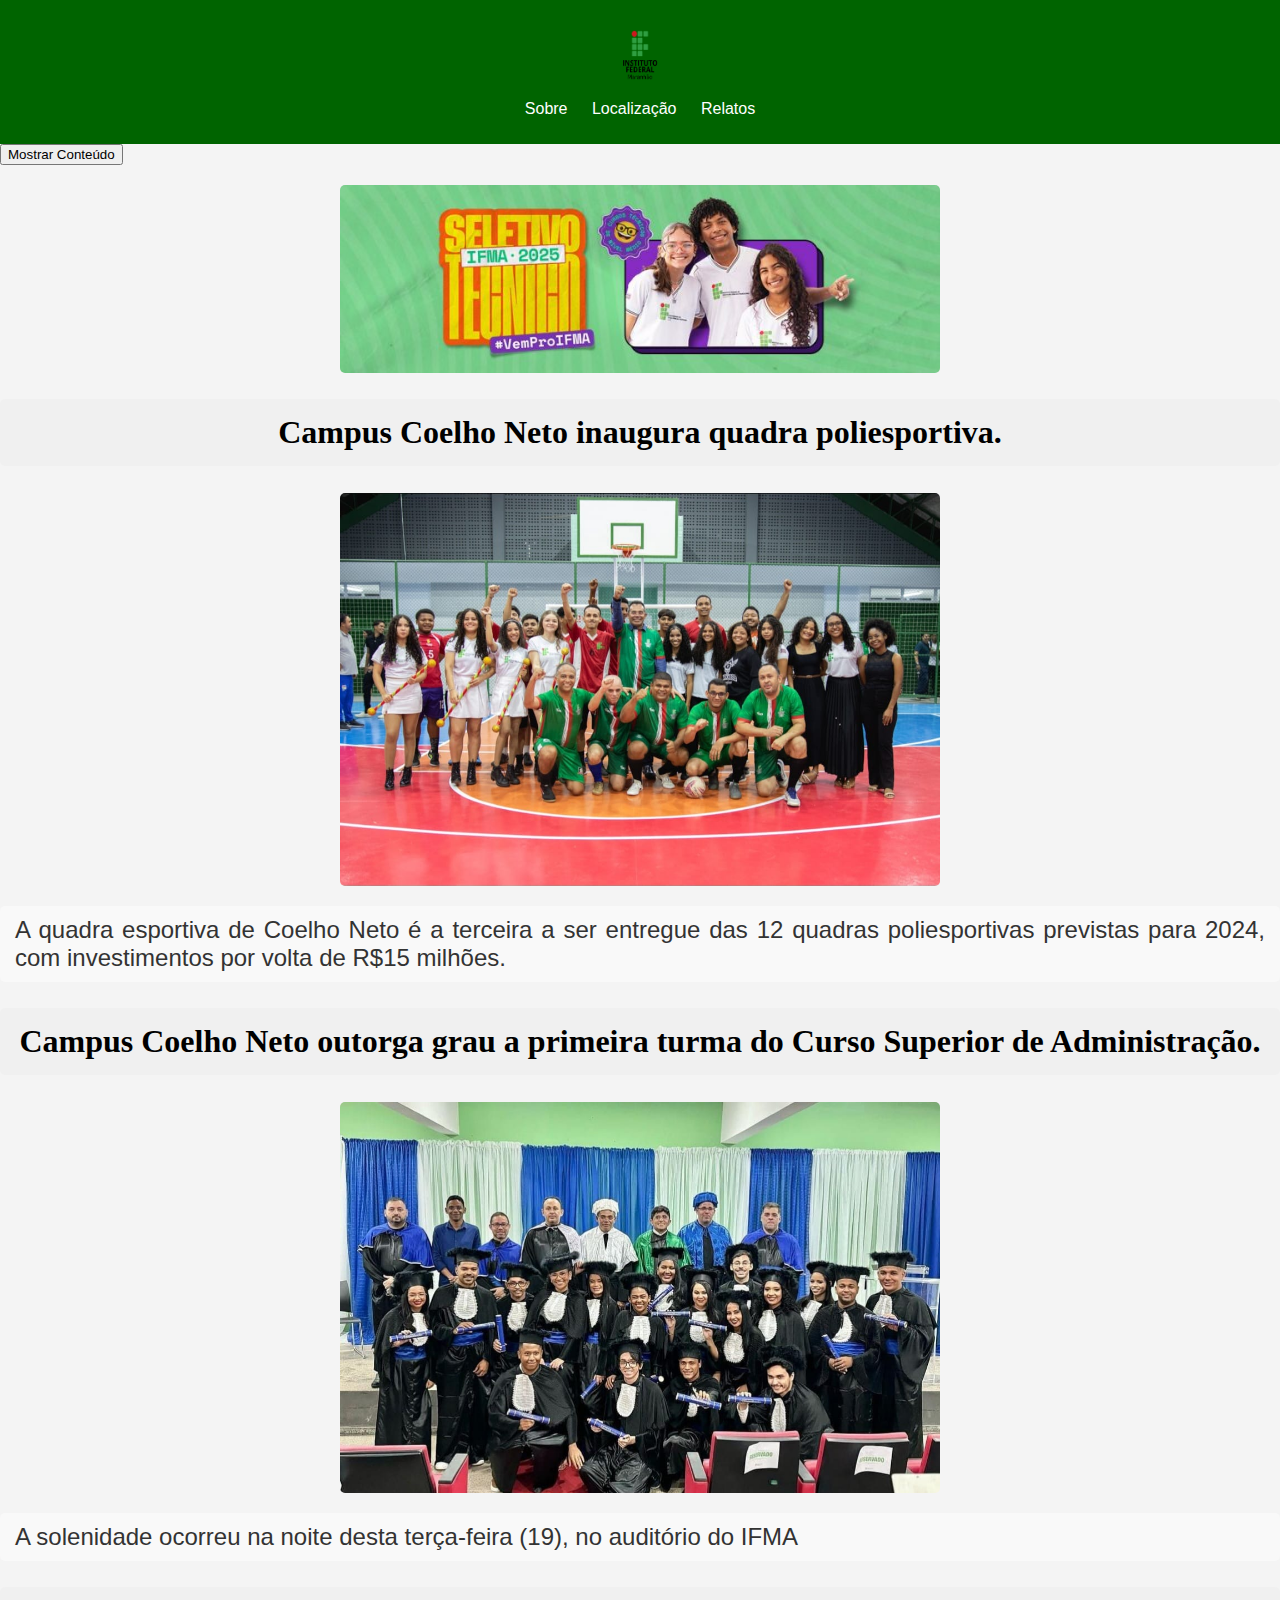
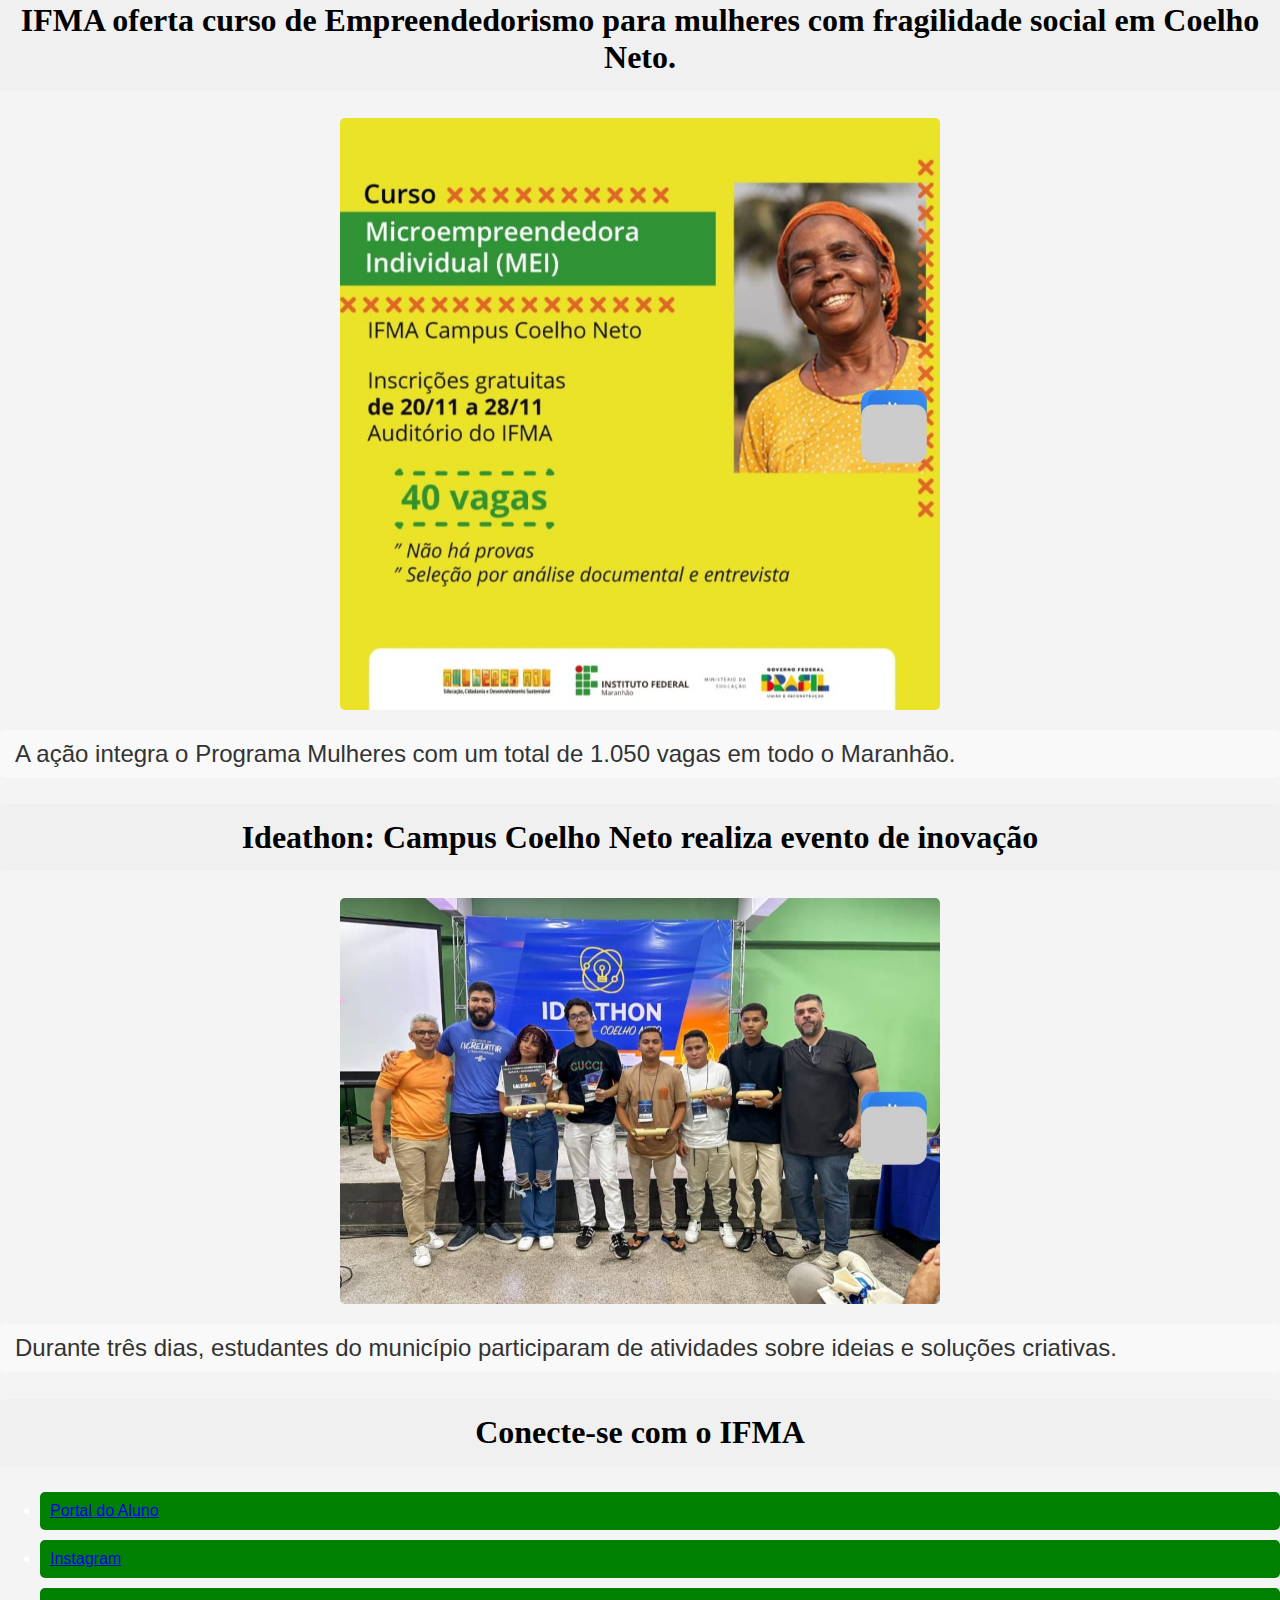
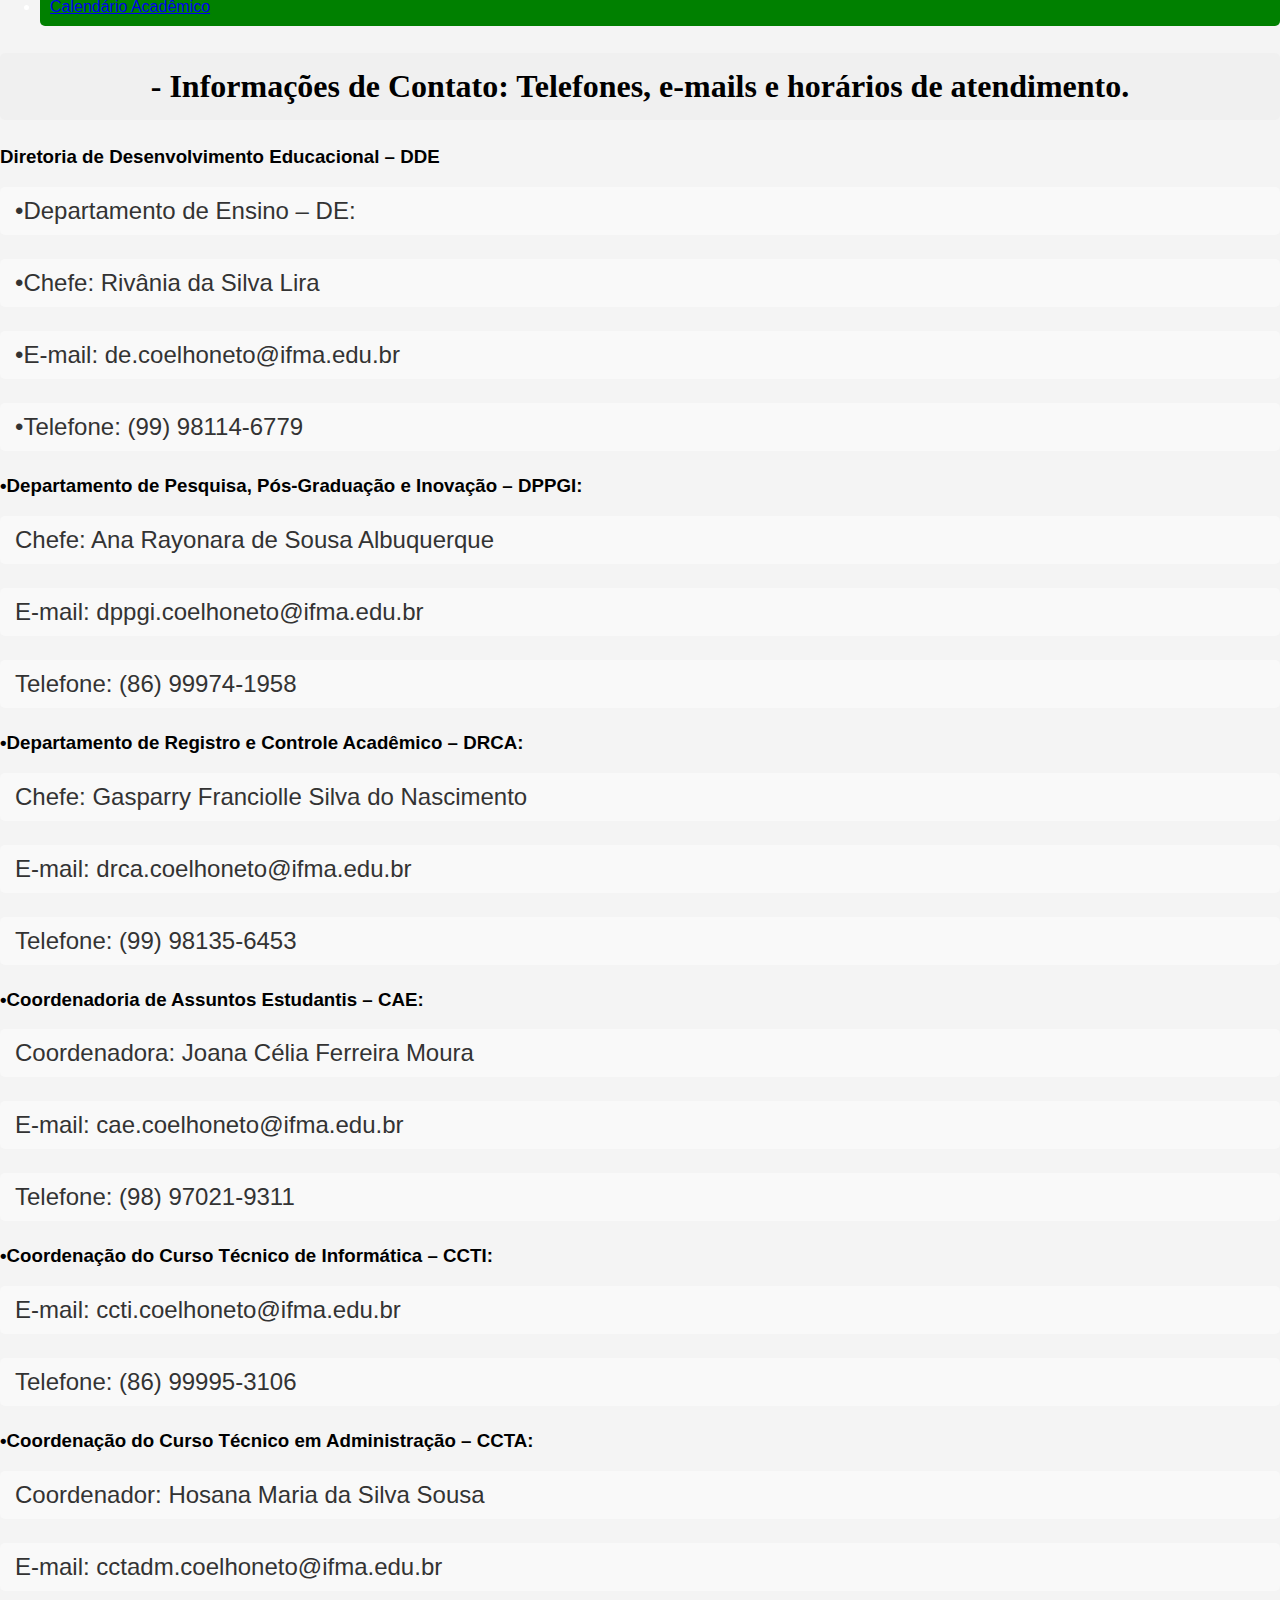
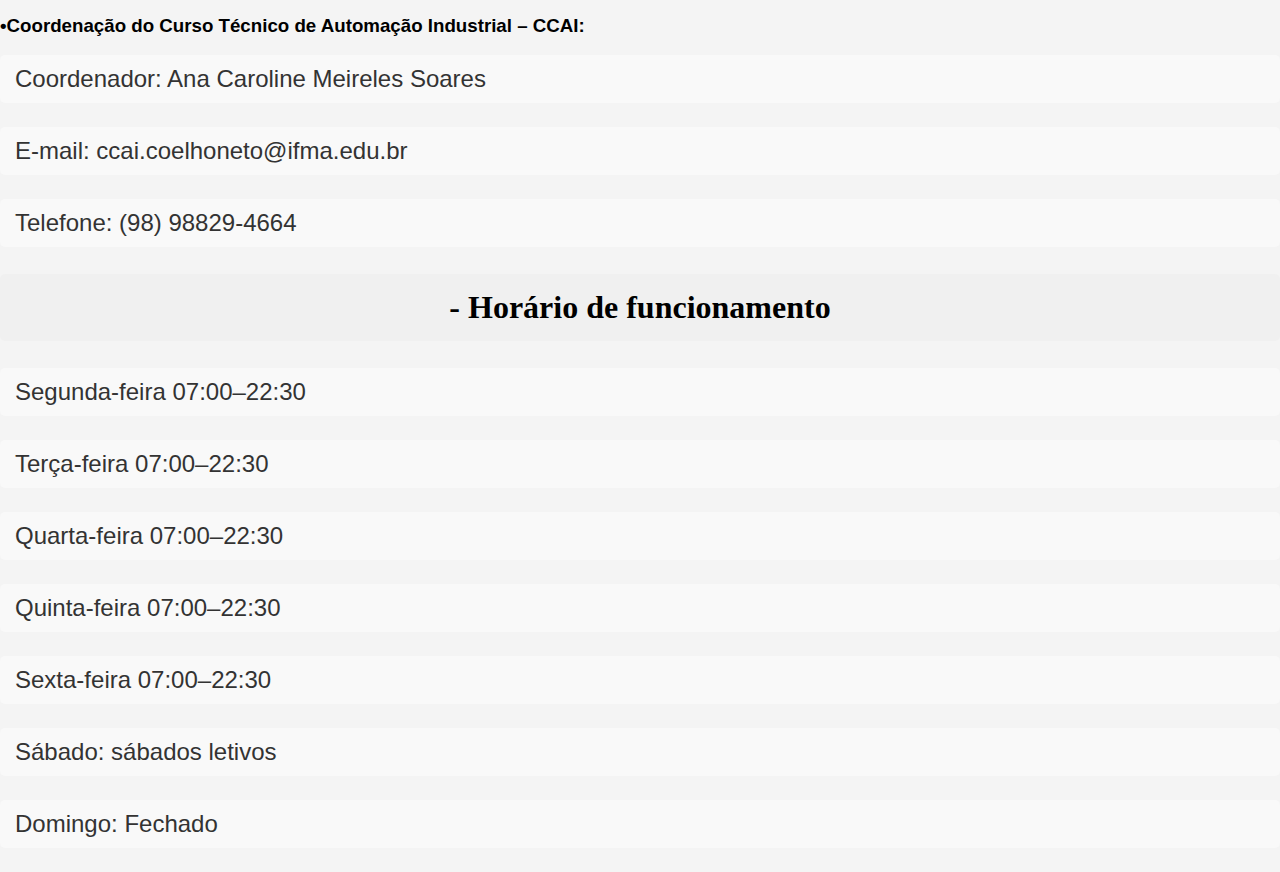
<file: index.html>
<!DOCTYPE html>
<html lang="pt-BR">
<head>
    <meta charset="UTF-8">
    <meta name="viewport" content="width=device-width, initial-scale=1.0">
    <title>INSTITUTO FEDERAL DO MARANHÃO</title>
    <link rel="stylesheet" href="styles.css">
</head>
<body>
    <header>
        <img src="img/logoifma.png" alt="Logo IFMA">
        <nav>
            <ul>
                <li><a href="sobre.html">Sobre</a></li>
                
                <li><a href="localizacao.html">Localização</a></li>
                <li><a href="relatos.html">Relatos</a></li>
            </ul>
        </nav>
    </header>
    <section id="home">
      <button id="toggleButton">Mostrar Conteúdo</button>
    <div id="content">
        <img src="img/inscricoes.jpg" alt="Destaque 1">
    </div>

    <script>
        document.getElementById('toggleButton').addEventListener('click', function() {
            const content = document.getElementById('content');
            if (content.style.display === 'none') {
                content.style.display = 'block';
                this.textContent = 'Esconder Conteúdo';
            } else {
                content.style.display = 'none';
                this.textContent = 'Mostrar Conteúdo';
            }
        });
    </script>
        <div class="noticias">
            <h2>Campus Coelho Neto inaugura quadra poliesportiva.</h2>
            <img src="img/quadra.jpg" alt="Quadra">

            <p>A quadra esportiva de Coelho Neto é a terceira a ser entregue das 12 quadras 
                poliesportivas previstas para 2024, com
                investimentos por volta de R$15 milhões.</p>
            <h2>Campus Coelho Neto outorga grau a primeira turma do Curso Superior de
                Administração.</h2>
                <img src="img/adm.jpg" alt="ADM">

            <p>A solenidade ocorreu na noite desta terça-feira (19), no auditório do IFMA</p>
            <h2>IFMA oferta curso de Empreendedorismo para mulheres com fragilidade social em Coelho Neto.</h2>
            <img src="img/curso.jpg" alt="Curso">

            <p>A ação integra o Programa Mulheres com um total de 1.050 vagas em todo o Maranhão.</p>
            <h2>Ideathon: Campus Coelho Neto realiza evento de inovação</h2>
            <img src="img/ideathon.jpg" alt="Ideathon">
            <p>Durante três dias, estudantes do município participaram de atividades sobre ideias e soluções criativas.</p>

        
        </div>
  

        <div class="midia-social">
            <h2>Conecte-se com o IFMA</h2>
            <ul>
                <li><a href="https://portal.ifma.edu.br/aluno/"target="_blank">Portal do Aluno</a></li>
                <li><a href="https://www.instagram.com/ifmacoelhoneto/" target="_blank">Instagram</a></li>
               
                <li><a href="calendario.pdf" target="_blank">Calendário Acadêmico</a></li>
            </ul>
        </div>
       <div class="Contatos">
        <h2>- Informações de Contato: Telefones, e-mails e horários de atendimento.
        </h2>
        <h3>Diretoria de Desenvolvimento Educacional – DDE</h3>
        <p>•Departamento de Ensino – DE:</p>
        <p>•Chefe: Rivânia da Silva Lira</p>
        <p>•E-mail: de.coelhoneto@ifma.edu.br</p>
        <p>•Telefone: (99) 98114-6779</p>
        <h3>•Departamento de Pesquisa, Pós-Graduação e Inovação – DPPGI:</h3>
        <p>Chefe: Ana Rayonara de Sousa Albuquerque</p>
        <p>E-mail: dppgi.coelhoneto@ifma.edu.br</p>
        <p>Telefone: (86) 99974-1958</p>
        <h3>•Departamento de Registro e Controle Acadêmico – DRCA:</h3>
        <p>Chefe: Gasparry Franciolle Silva do Nascimento</p>
        <p>E-mail: drca.coelhoneto@ifma.edu.br</p>
        <p>Telefone: (99) 98135-6453</p>
        
        <h3>•Coordenadoria de Assuntos Estudantis – CAE:</h3>
        <p>Coordenadora: Joana Célia Ferreira Moura</p>
        <p>E-mail: cae.coelhoneto@ifma.edu.br</p>
        <p>Telefone: (98) 97021-9311</p>
        <h3>•Coordenação do Curso Técnico de 

            Informática – CCTI:</h3>
        
        <p>E-mail: ccti.coelhoneto@ifma.edu.br</p>
        <p>Telefone: (86) 99995-3106</p>
        <h3>•Coordenação do Curso Técnico em Administração – CCTA:
        </h3>
        <p>Coordenador: Hosana Maria da Silva Sousa
        </p>
        <p>E-mail: cctadm.coelhoneto@ifma.edu.br</p>
        <h3>•Coordenação do Curso Técnico de Automação Industrial – CCAI:
        </h3>
        <p>Coordenador: Ana Caroline Meireles Soares
        </p>
        <p>E-mail: ccai.coelhoneto@ifma.edu.br</p>
        <p>Telefone: (98) 98829-4664</p>
        <h2>- Horário de funcionamento

        </h2>
        <p>Segunda-feira 07:00–22:30</p>
        <p>Terça-feira 07:00–22:30</p>
        <p>Quarta-feira 07:00–22:30</p>
      
        <p>Quinta-feira 07:00–22:30</p>
        <p>Sexta-feira 07:00–22:30</p>
        <p>Sábado: sábados letivos</p>
        <p>Domingo: Fechado</p>
      

    
    </div>

   
    </section>
   
</body>
</html>
</file>
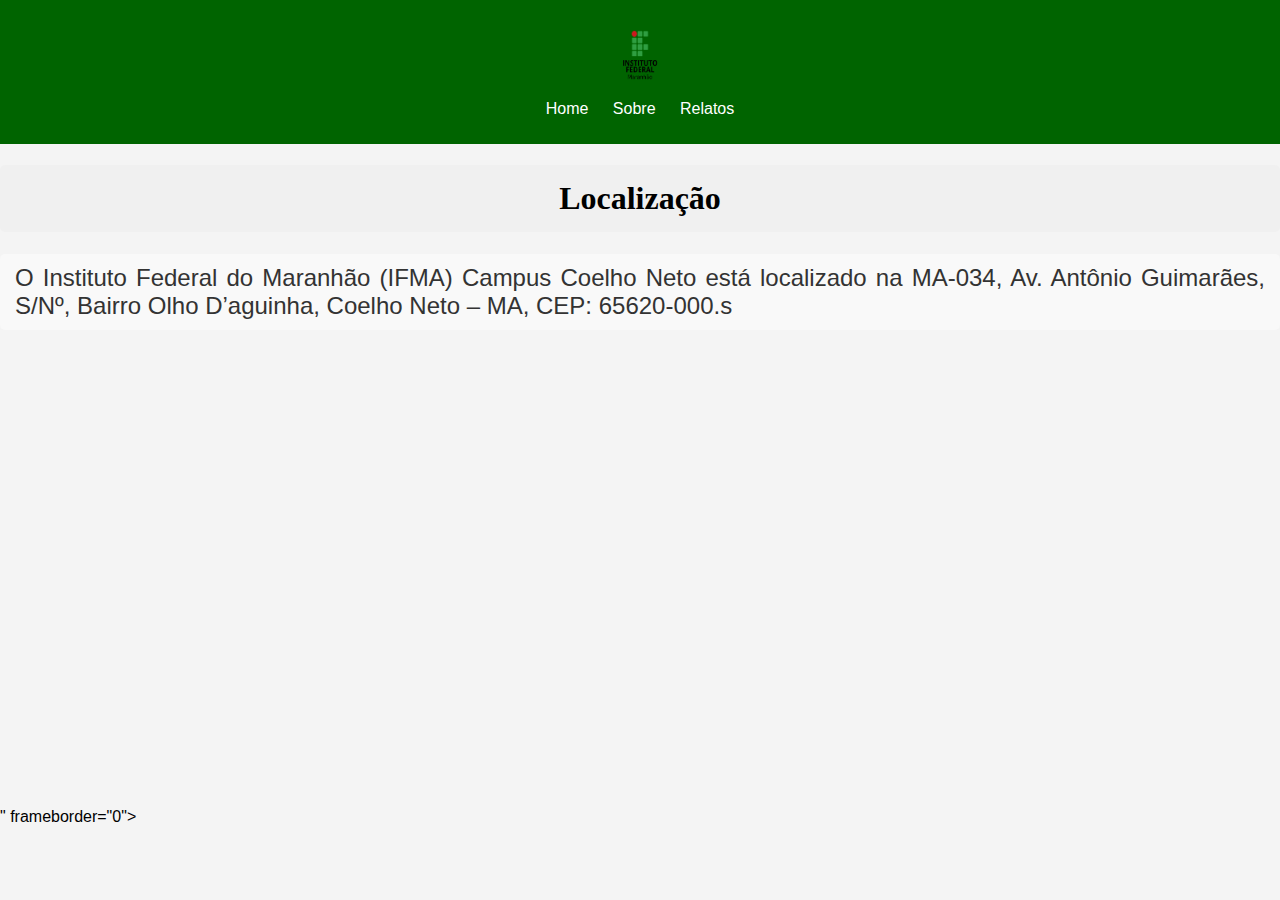
<file: localizacao.html>
<!DOCTYPE html>
<html lang="pt-BR">
<head>
    <meta charset="UTF-8">
    <meta name="viewport" content="width=device-width, initial-scale=1.0">
    <title>Localização do IFMA</title>
    <link rel="stylesheet" href="styles.css">
</head>
<body>
    <header>
        <img src="img/logoifma.png" alt="Logo IFMA">
        <nav>
            <ul>
                <li><a href="index.html">Home</a></li>
                <li><a href="sobre.html">Sobre</a></li>
               
                <li><a href="relatos.html">Relatos</a></li>
            </ul>
        </nav>
    </header>
    <section>
        <h1>Localização</h1>
        <p>O Instituto Federal do Maranhão (IFMA) Campus Coelho Neto está localizado na MA-034, Av. Antônio Guimarães, S/Nº, Bairro Olho D’aguinha, Coelho Neto – MA, CEP: 65620-000.s</p>
        <div class="mapa">
            <iframe src="https://www.google.com/maps/embed?pb=!1m18!1m12!1m3!1d3978.74534291125!2d-43.02872128983486!3d-4.2696646956863225!2m3!1f0!2f0!3f0!3m2!1i1024!2i768!4f13.1!3m3!1m2!1s0x78daf5bedaf2463%3A0xc041d66f38b98c30!2sIFMA%20-%20Campus%20Coelho%20Neto!5e0!3m2!1spt-BR!2sbr!4v1728863945754!5m2!1spt-BR!2sbr" width="600" height="450" style="border:0;" allowfullscreen="" loading="lazy" referrerpolicy="no-referrer-when-downgrade"></iframe>" frameborder="0"></iframe>
        </div>
    </section>
    <script src="script.js"></script>
</body>
</html>
</file>
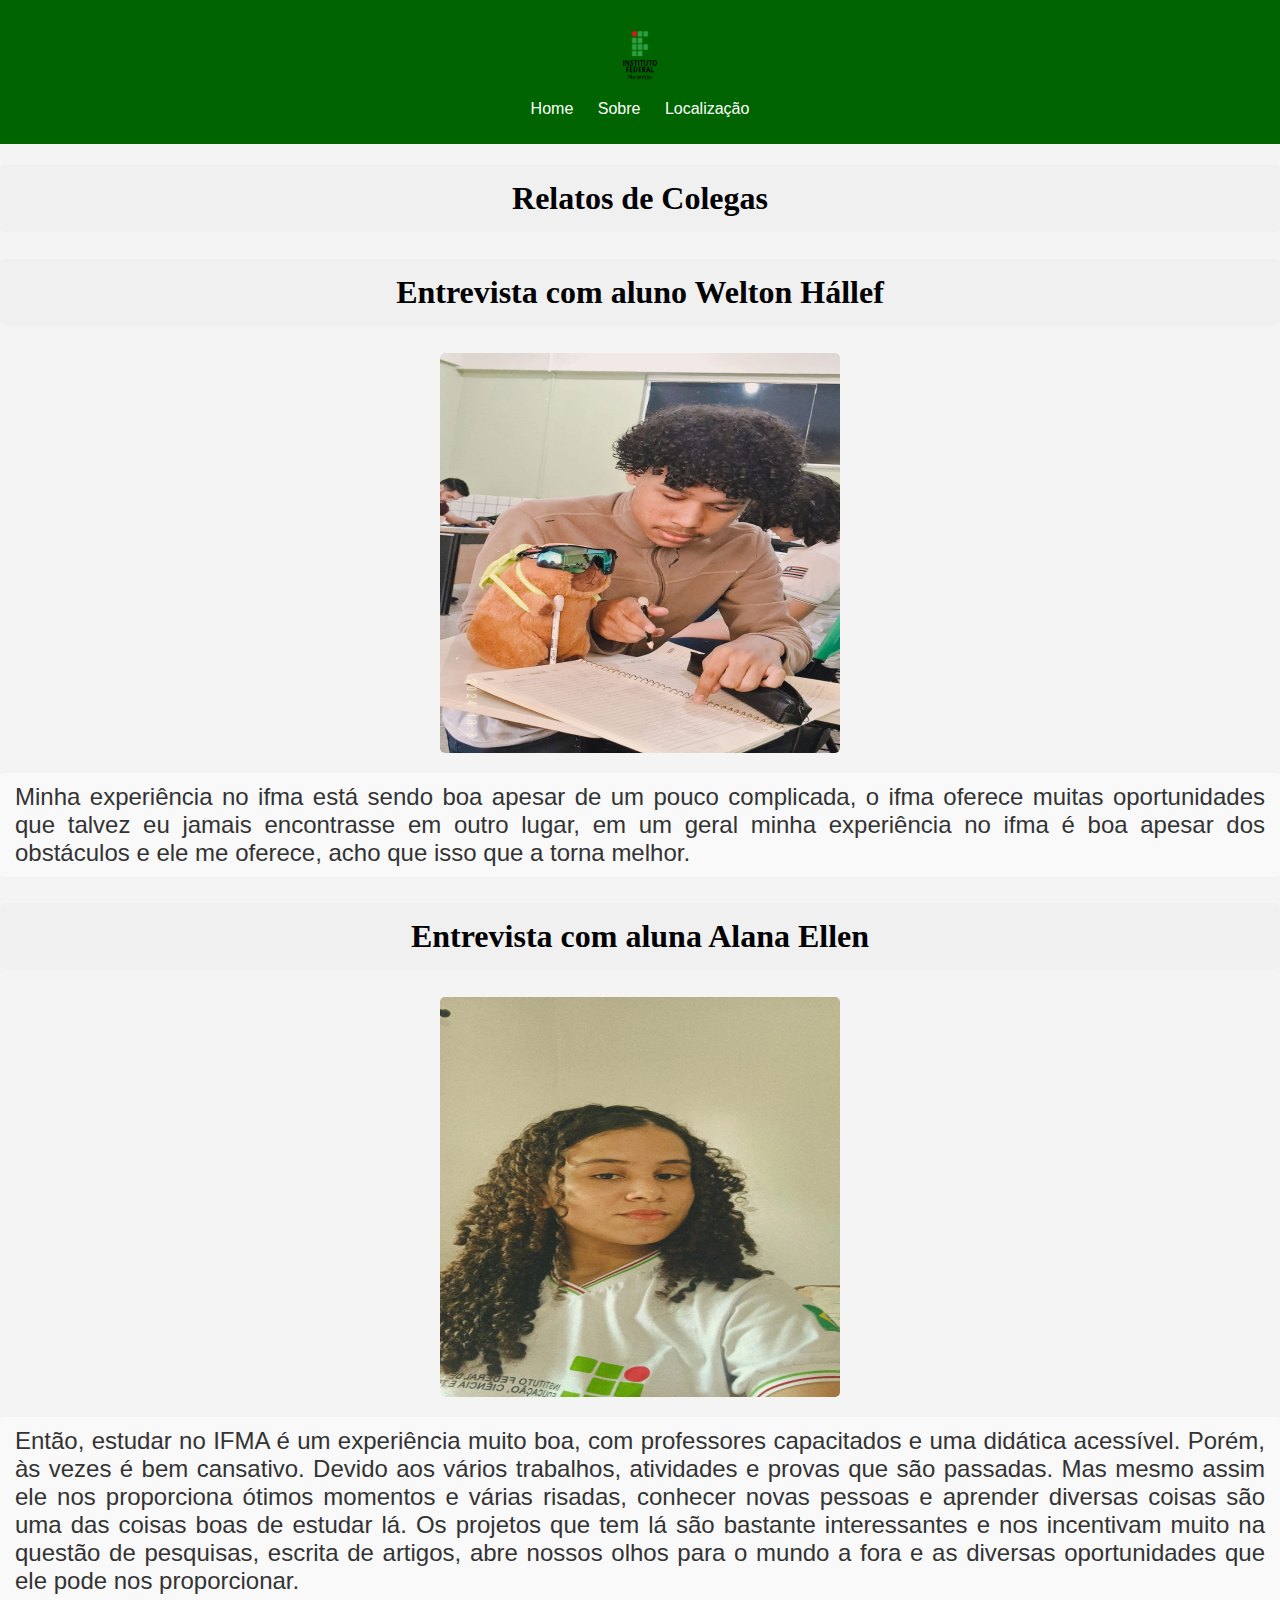
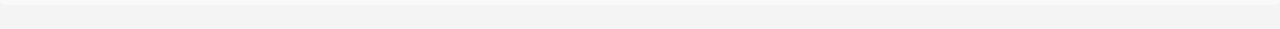
<file: relatos.html>
<!DOCTYPE html>
<html lang="pt-BR">
<head>
    <meta charset="UTF-8">
    <meta name="viewport" content="width=device-width, initial-scale=1.0">
    <title>Relatos sobre o IFMA</title>
    <link rel="stylesheet" href="styles.css">
</head>
<body>
    <header>
        <img src="img/logoifma.png" alt="Logo IFMA">
        <nav>
            <ul>
                <li><a href="index.html">Home</a></li>
                <li><a href="sobre.html">Sobre</a></li>
                
                <li><a href="localizacao.html">Localização</a></li>
            </ul>
        </nav>
    </header>
    <section>
        <h1>Relatos de Colegas</h1>
        <div class="relato">
            <h2>Entrevista com aluno Welton Hállef</h2>
            <img src="img/weltu.jpeg" alt="Aluno">

            <p>Minha experiência no ifma está sendo boa apesar de um pouco complicada, o ifma oferece muitas oportunidades que talvez eu jamais encontrasse em outro lugar, em um geral minha experiência no ifma é boa apesar dos obstáculos e ele me oferece, acho que isso que a torna melhor.</p>
        </div>
        <div class="relato">
            <h2>Entrevista com aluna Alana Ellen</h2>
            <img src="img/alana.jpeg" alt="Aluna">
            <p>Então, estudar no IFMA é um experiência muito boa, com professores capacitados e uma didática acessível. Porém, às vezes é bem cansativo. Devido aos vários trabalhos, atividades e provas que são passadas. Mas mesmo assim ele nos proporciona ótimos momentos e várias risadas, conhecer novas pessoas e aprender diversas coisas são uma das coisas boas de estudar lá. Os projetos que tem lá são bastante interessantes e nos incentivam muito na questão de pesquisas, escrita de artigos, abre nossos olhos para o mundo a fora e as diversas oportunidades que ele pode nos proporcionar.</p>
        </div>
    </section>
</body>
</html>
</file>
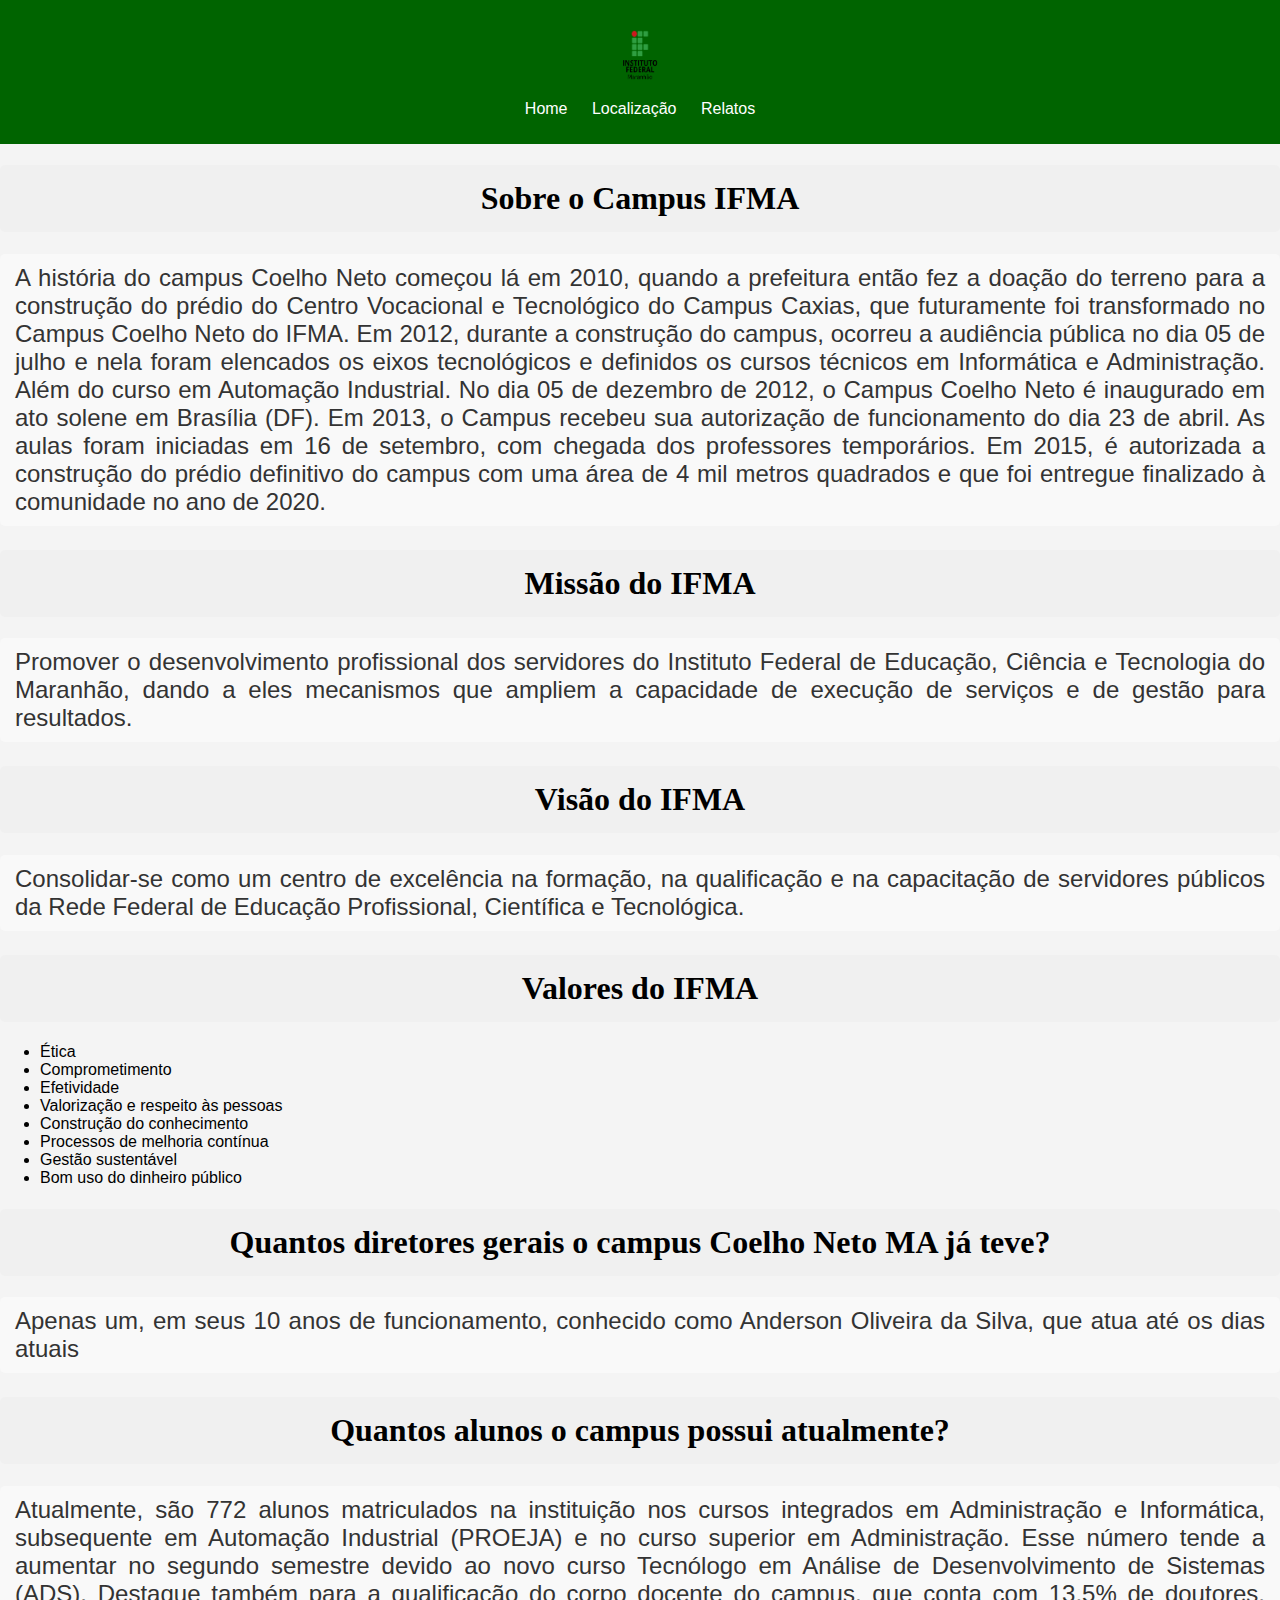
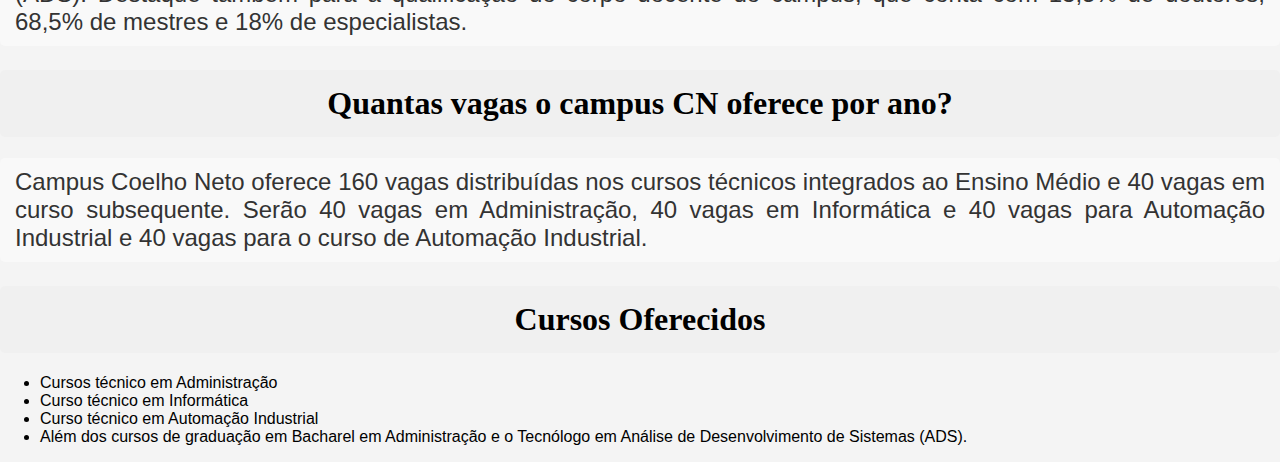
<file: sobre.html>
<!DOCTYPE html>
<html lang="pt-BR">
<head>
    <meta charset="UTF-8">
    <meta name="viewport" content="width=device-width, initial-scale=1.0">
    <title>Sobre o IFMA</title>
    <link rel="stylesheet" href="styles.css">
</head>
<body>
    <header>
        <img src="img/logoifma.png" alt="Logo IFMA">
        <nav>
            <ul>
                <li><a href="index.html">Home</a></li>
               
                <li><a href="localizacao.html">Localização</a></li>
                <li><a href="relatos.html">Relatos</a></li>
            </ul>
        </nav>
    </header>
    <section>
        <h1>Sobre o Campus IFMA</h1>
        <p>A história do campus Coelho Neto começou lá em 2010, quando a prefeitura então fez a doação do terreno para a construção do prédio do Centro Vocacional e Tecnológico do Campus Caxias, que futuramente foi transformado no Campus Coelho Neto do IFMA.
            Em 2012, durante a construção do campus, ocorreu a audiência pública no dia 05 de julho e nela foram elencados os eixos tecnológicos e definidos os cursos técnicos em Informática e Administração. Além do curso em Automação Industrial. No dia 05 de dezembro de 2012, o Campus Coelho Neto é inaugurado em ato solene em Brasília (DF). Em 2013, o Campus recebeu sua autorização de funcionamento do dia 23 de abril. As aulas foram iniciadas em 16 de setembro, com chegada dos professores temporários. Em 2015, é autorizada a construção do prédio definitivo do campus com uma área de 4 mil metros quadrados e que foi entregue finalizado à comunidade no ano de 2020.</p>
           <h1>Missão do IFMA</h1>
           <p>Promover o desenvolvimento profissional dos servidores do Instituto Federal de Educação, Ciência e Tecnologia do Maranhão, dando a eles mecanismos que ampliem a capacidade de execução de serviços e de gestão para resultados.</p>
           <h1>Visão do IFMA</h1>
           <p>Consolidar-se como um centro de excelência na formação, na qualificação e na capacitação de servidores públicos da Rede Federal de Educação Profissional, Científica e Tecnológica.</p>
            <h1>Valores do IFMA</h1>
            
            <ul>
            <li>Ética</li>
            <li>Comprometimento
            </li>
            <li>Efetividade</li>
            <li>Valorização e respeito às pessoas</li>
            <li>Construção do conhecimento</li>
            <li>Processos de melhoria contínua</li>
            <li>Gestão sustentável</li>
            <li>Bom uso do dinheiro público</li>
            </ul>
           
           <h1>Quantos diretores gerais  o campus Coelho Neto MA já teve?
            </h1>
            <p>Apenas um, em seus 10 anos de funcionamento, conhecido como Anderson Oliveira da Silva, que atua até os dias atuais </p>
            <h1>Quantos alunos o campus possui atualmente?
            </h1>
            <p>Atualmente, são 772 alunos matriculados na instituição nos cursos integrados em Administração e Informática, subsequente em Automação Industrial (PROEJA) e no curso superior em Administração. Esse número tende a aumentar no segundo semestre devido ao novo curso Tecnólogo em Análise de Desenvolvimento de Sistemas (ADS). Destaque também para a qualificação do corpo docente do campus, que conta com 13,5% de doutores, 68,5% de mestres e 18% de especialistas.
        
            </p>
            <h1>
                Quantas vagas o campus CN oferece por ano?
        
            </h1>
            <p>Campus Coelho Neto oferece 160 vagas distribuídas nos cursos técnicos integrados ao Ensino Médio e 40 vagas em curso subsequente. Serão 40 vagas em Administração, 40 vagas em Informática e 40 vagas para Automação Industrial e 40 vagas para o curso de Automação Industrial.</p>
            <h1>Cursos Oferecidos</h1>
            <ul>
                <li>Cursos técnico em Administração</li>
                <li>Curso técnico em Informática</li>
                <li>Curso técnico em Automação Industrial</li>
                <li>Além dos cursos de graduação em Bacharel em Administração e o Tecnólogo em Análise de Desenvolvimento de Sistemas (ADS).
                    
                </li>
            </ul>
    </section>
</body>
</html>
</file>
<file: styles.css>
h1{ font-family: 'Arial Black';
    font-size: 2em;
    color:black;
    text-align: center;
    background-color: #f0f0f0; 
    padding: 15px;
    border-radius: 5px;}

    h2{ font-family: 'Arial Black';
        font-size: 2em;
        color:black;
        text-align: center;
        background-color: #f0f0f0;
        padding: 15px;
        border-radius: 5px;}

    p{font-family: 'Arial', sans-serif;
        font-size: 1.5em;
        color: #333; 
        text-align: justify;
        background-color: #f9f9f9;
        padding: 10px 15px;
        border-radius: 5px;
        margin-top: 10px;}

    .mapa{
        position:relative;
        align-items: center;
        width: 600px;
        height: 500px;
        background:#f4f4f4;
        justify-content: center;
    }
    
    

img{
    width: 100%;
    max-width: 600px;
    border-radius: 5px;
    margin: 20px auto;
    display: block;
   
  }
  
    

banner {
    display: flex;
    justify-content: center; 
    align-items: center; 
}
.banner img {
    max-width: 100%; 
    margin: 0 10px;
    ;
}
body {
    font-family: Arial, sans-serif;
    margin: 0;
    padding: 0;
    background-color: #f4f4f4;
}

header {
    background-color: #006400;
    color: white;
    padding: 10px 0;
    text-align: center;
    
}

header img {
    width: 50px;
    vertical-align: middle;
}

header nav ul {
    list-style: none;
    padding: 0;
}

header nav ul li {
    display: inline;
    margin: 0 10px;
}

header nav ul li a {
    color: white;
    text-decoration: none;
}
.social-media {
    list-style: none; 
    padding: 0;
    margin: 0;
}


.midia-social li {
    background:green;
    color: #fff;
    padding: 10px;
    margin: 10px 0;
    border-radius: 5px;
}
.relato img
    {
        width: 400px;
        height: 400px; 
        overflow:hidden; 
        
}
</file>
